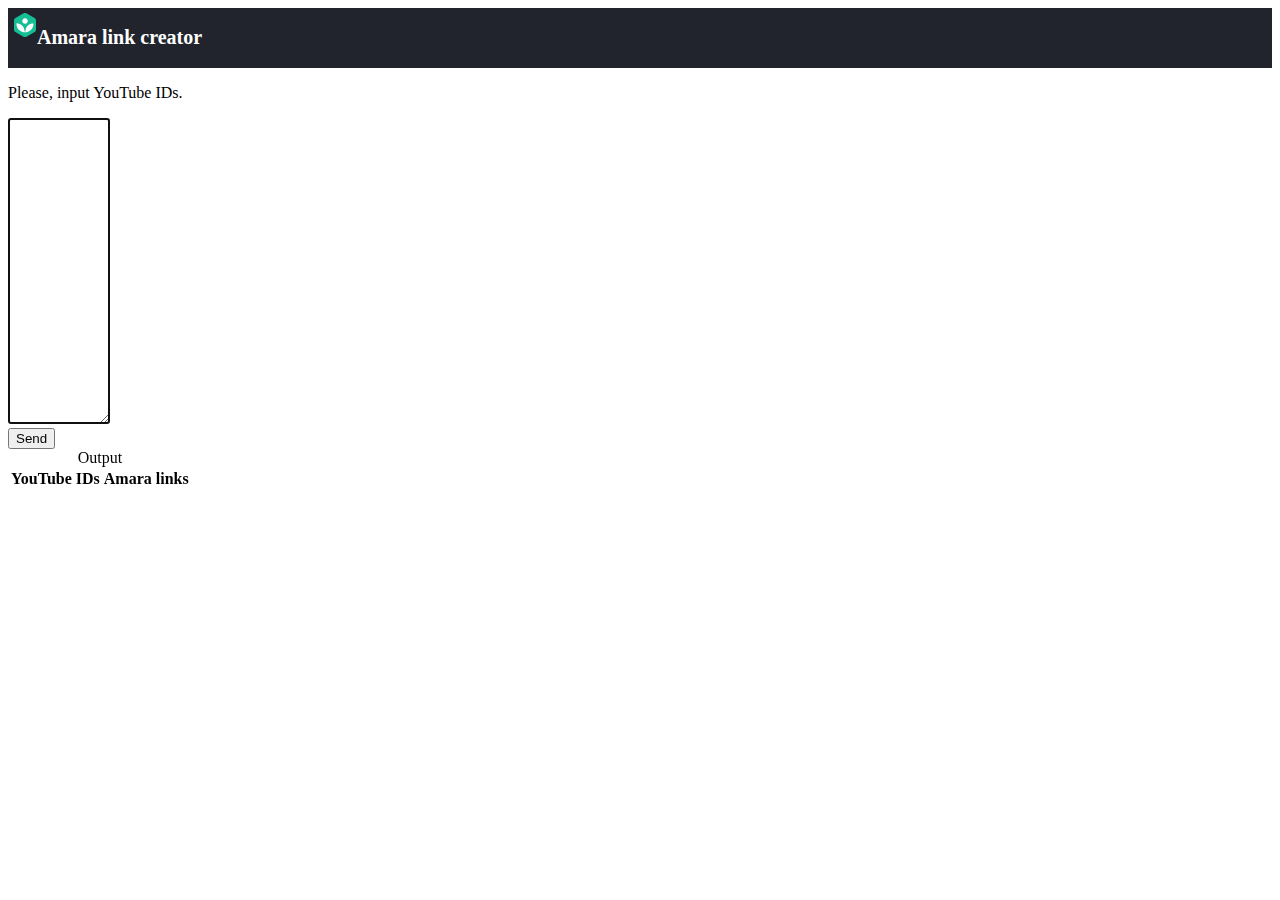
<file: index.html>
<!DOCTYPE HTML>
<html lang="en">
    <head>
        <meta charset="UTF-8">
        <meta robots="noindex,nofollow">
        <link href="style.css" rel="stylesheet">
        <title>Amara link creator</title>
        <meta name="description" content="A tool for Language Advocates to generate Amara links from YouTube IDs.">
        <meta name="author" content="Daniel Hollas">
        <meta name="viewport" content="width=device-width, initial-scale=1.0">
    </head>
    <body>

        <header>
            <!--Khan Academy logo (taken from Translation Editor-->
            <svg class="_5yl6es" aria-hidden="true" width="24px" height="24px" viewBox="0 0 24 24"><path d="m2.4 4.97c-0.77 0.44-1.4 1.51-1.4 2.40v9.26c0 0.88 0.63 1.96 1.4 2.40l8.2 4.65c0.77 0.44 2.03 0.44 2.8 0l8.2-4.65c0.77-0.44 1.4-1.51 1.4-2.40v-9.26c0-0.88-0.63-1.96-1.4-2.40l-8.2-4.65c-0.77-0.44-2.03-0.44-2.8 0l-8.2 4.65z" clip-rule="evenodd" fill="#14BF96" fill-rule="evenodd"></path><path d="m20.45 10.16c-4.57 0.02-7.99 3.65-7.99 8.13v0.19h-0.92v-0.19c0-4.47-3.42-8.10-8.00-8.13-0.03 0.28-0.05 0.57-0.05 0.85 0 3.50 2.27 6.48 5.44 7.63 0.91 0.34 2.02 0.52 3.05 0.52 1.03 0 2.16-0.18 3.07-0.52 3.17-1.14 5.43-4.13 5.43-7.63 0-0.29-0.02-0.57-0.05-0.85z" clip-rule="evenodd" fill="#fff" fill-rule="evenodd"></path><path d="m12 10.66c1.52 0 2.75-1.23 2.75-2.75 0-1.52-1.23-2.75-2.75-2.75-1.52 0-2.75 1.23-2.75 2.75 0 1.52 1.23 2.75 2.75 2.75z" clip-rule="evenodd" fill="#fff" fill-rule="evenodd"></path></svg>
            <h1> Amara link creator </h1>
        </header>

        <main>
            <p>Please, input YouTube IDs.</p>
            <form>
                <textarea id="input" name="input" rows="20" cols="10" placeholder="YouTubeIDs (one per line)" autocomplete="off" minlength="11" autofocus required spellcheck="false">
                </textarea><br>
                <button class="btn-send">Send</button>
            </form>

            <table id="output">
                <caption>Output</caption>
                <tr>
                    <th>YouTube IDs</th><th>Amara links</th>
                </tr>
            </table>

        </main>

    </body>

</html>
</file>
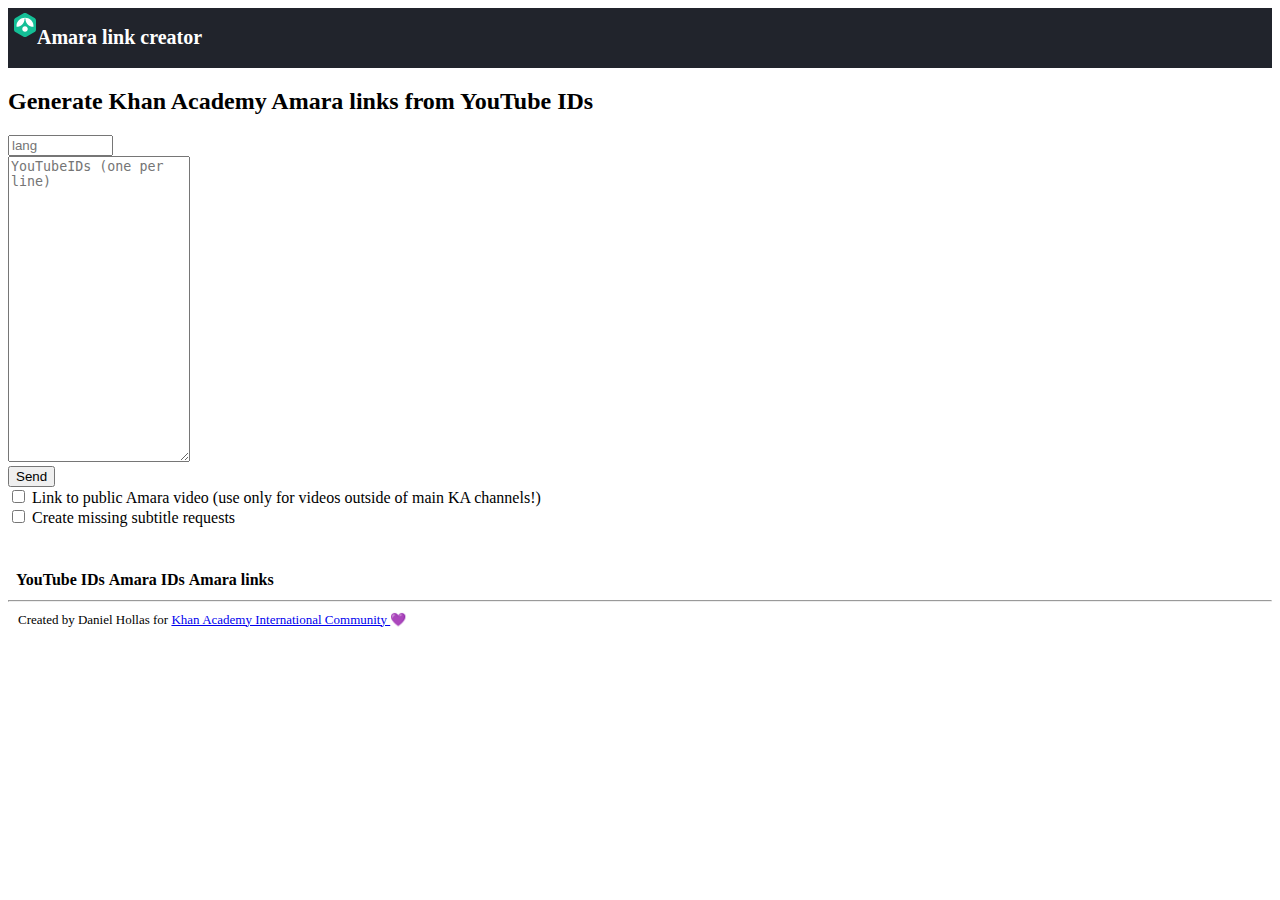
<file: templates/index.html>
<!DOCTYPE HTML>
<html lang="en">
    <head>
        <meta charset="UTF-8">
        <meta name="robots" content="noindex,nofollow">
        <title>Amara link creator</title>
        <meta name="description" content="A tool for Language Advocates to generate Amara links from YouTube IDs.">
        <meta name="author" content="Daniel Hollas">
        <meta name="viewport" content="width=device-width, initial-scale=1.0">
        <style>
            body {
                font-family: "sans-serif";
            }
            header {
                background-color: #21242C;
                color: white;
                margin: 0px;
                padding: 5px;
                display: flex;
            }
            h1 {
                font-size: 20px;
                position: relative;
            }
            #input, #output {
                font-family: "mono"
                font-size: "11"
            }
            table {
                margin: 5px;
            }
            .khan-logo {
                transform: rotate(180deg);
            }
            .youtube-id {
                color: #c7254e;
                background-color: #f9f2f4;
                font-family: "mono";
                font-size: 10;
            }
            .amara-id {
                font-family: "mono";
                font-size: 10;
            }
            .amara-link {
                font-family: "mono";
                font-size: 10;
            }
            footer {
                margin: 10px;
                font-size: small;
            }
            footer::after {
                content: "💜"
            }
        </style>
    </head>
    <body>

        <header>
            <!--Khan Academy logo (taken from Translation Editor-->
            <svg class="khan-logo" aria-hidden="true" width="24px" height="24px" viewBox="0 0 24 24"><path d="m2.4 4.97c-0.77 0.44-1.4 1.51-1.4 2.40v9.26c0 0.88 0.63 1.96 1.4 2.40l8.2 4.65c0.77 0.44 2.03 0.44 2.8 0l8.2-4.65c0.77-0.44 1.4-1.51 1.4-2.40v-9.26c0-0.88-0.63-1.96-1.4-2.40l-8.2-4.65c-0.77-0.44-2.03-0.44-2.8 0l-8.2 4.65z" clip-rule="evenodd" fill="#14BF96" fill-rule="evenodd"></path><path d="m20.45 10.16c-4.57 0.02-7.99 3.65-7.99 8.13v0.19h-0.92v-0.19c0-4.47-3.42-8.10-8.00-8.13-0.03 0.28-0.05 0.57-0.05 0.85 0 3.50 2.27 6.48 5.44 7.63 0.91 0.34 2.02 0.52 3.05 0.52 1.03 0 2.16-0.18 3.07-0.52 3.17-1.14 5.43-4.13 5.43-7.63 0-0.29-0.02-0.57-0.05-0.85z" clip-rule="evenodd" fill="#fff" fill-rule="evenodd"></path><path d="m12 10.66c1.52 0 2.75-1.23 2.75-2.75 0-1.52-1.23-2.75-2.75-2.75-1.52 0-2.75 1.23-2.75 2.75 0 1.52 1.23 2.75 2.75 2.75z" clip-rule="evenodd" fill="#fff" fill-rule="evenodd"></path></svg>
            <h1> Amara link creator </h1>
        </header>

        <main>
            <h2>Generate Khan Academy Amara links from YouTube IDs</h2>
            <form>
                <input type="text" id="lang" name="lang" maxlength="10" minlength="2" size="10" placeholder="lang" required spellcheck="false"><br>
                <textarea id="input" name="input" rows="20" placeholder="YouTubeIDs (one per line)" autocomplete="off" required spellcheck="false"></textarea><br>
                <button id="btn-send">Send</button><span id="notification"> </span><br>
                <input type="checkbox" id="public" name="public" value="true">
                <label for="public">Link to public Amara video (use only for videos outside of main KA channels!)</label><br>
                <input type="checkbox" id="create-requests" name="create-requests" value="true">
                <label for="create-requests">Create missing subtitle requests</label><br>
            </form>

            <br>
            <br>
            <table>
                <thead>
                <tr>
                    <th>YouTube IDs</th>
                    <th>Amara IDs</th>
                    <th>Amara links</th>
                </tr>
                </thead>
                <tbody id="output">
                </tbody>
            </table>

        </main>

        <hr>
        <footer>Created by Daniel Hollas for
            <a href="https://international-forum.khanacademy.org/" target="blank">
                Khan Academy International Community
            </a>
        </footer>

        <script>
        let notification = document.getElementById("notification")

        function validateYoutubeId(youtube_id) {
            if (typeof youtube_id !== 'string') return false;
            if (!youtube_id.match(/^[a-zA-Z0-9_-]{11}$/)) {
                return false;
            }
            return true;
        };

        function validateLanguage(lang) {
            // Amara uses bcp47. The regex was taken from
            // https://github.com/SafetyCulture/bcp47/blob/develop/src/index.js
            const pattern = /^(?:(en-GB-oed|i-ami|i-bnn|i-default|i-enochian|i-hak|i-klingon|i-lux|i-mingo|i-navajo|i-pwn|i-tao|i-tay|i-tsu|sgn-BE-FR|sgn-BE-NL|sgn-CH-DE)|(art-lojban|cel-gaulish|no-bok|no-nyn|zh-guoyu|zh-hakka|zh-min|zh-min-nan|zh-xiang))$|^((?:[a-z]{2,3}(?:(?:-[a-z]{3}){1,3})?)|[a-z]{4}|[a-z]{5,8})(?:-([a-z]{4}))?(?:-([a-z]{2}|\d{3}))?((?:-(?:[\da-z]{5,8}|\d[\da-z]{3}))*)?((?:-[\da-wy-z](?:-[\da-z]{2,8})+)*)?(-x(?:-[\da-z]{1,8})+)?$|^(x(?:-[\da-z]{1,8})+)$/i; // eslint-disable-line max-len
            if (typeof lang !== 'string') return false;
            return pattern.test(lang);
        }

        function insertRow(youtube_id) {
            let row = document.createElement('TR');
            let col1 = document.createElement('TD');
            let col2 = document.createElement('TD');
            let col3 = document.createElement('TD');
            col1.innerHTML = youtube_id;
            col1.className = "youtube-id";
            col2.className = "amara-id";
            col3.className = "video-link";
            row.id = youtube_id;
            row.appendChild(col1);
            row.appendChild(col2);
            row.appendChild(col3);
            document.getElementById('output').appendChild(row);
        }

        function processResponse() {
            if (this.readyState == 4 && this.status == 200) {
                const response = JSON.parse(this.responseText);
                for (youtube_id in response) {
                    const amara_id = response[youtube_id][0];
                    const amara_link = response[youtube_id][1];
                    const row = document.getElementById(youtube_id);
                    row.childNodes[1].innerHTML = amara_id;
                    if (amara_link) {
                        let link = document.createElement('A');
                        link.href = amara_link;
                        link.innerHTML = amara_link;
                        link.target = "_blank";
                        row.childNodes[2].appendChild(link);
                    }
                }
            } else if (this.readyState == 4) {
                console.log(this);
                notification.innerHTML += "Request Error " + this.status;
                //document.getElementById(youtube_id).innerHTML =
                //    this.responseText;
            }
        };

        function sendRequest(youtube_id, lang, publicAmara, createRequests) {
            const url_template =
              "{{url_for('get_amara_link', lang='LANG', youtube_id='YOUTUBEID') }}";
            let xhttp = new XMLHttpRequest();
            let url = url_template.replace('LANG', lang)
                                    .replace('YOUTUBEID', youtube_id);
            if (publicAmara) {
                url += "?public=true";
            }
            if (createRequests && !publicAmara) {
                url += "?create-requests=true"
            }
            xhttp.onreadystatechange = processResponse;
            xhttp.open("GET", url, true);
            xhttp.send();
        }

        document.getElementById("btn-send").addEventListener('click', e => {
            e.preventDefault();
            notification.innerHTML = "";
            document.getElementById('output').innerHTML = "";
            const lang = document.getElementById("lang").value.trim();
            if (!validateLanguage(lang)) {
                notification.innerHTML += "Invalid language";
                return;
            }

            const publicAmara = document.getElementById("public").checked;
            const createRequests = document.getElementById("create-requests").checked;

            const input = document.getElementById("input").value;

            // TODO: Get rid of this limitation (or make it larger) by batching requests
            const MAX_REQUESTS = 50;
            const youtube_ids = input.replace('\r', '').split('\n');
            if (youtube_ids.length > MAX_REQUESTS) {
              notification.innerHTML += `Too many YouTube IDs (maximum ${MAX_REQUESTS})`;
              return;
            }
            youtube_ids.forEach(youtube_id => {
                youtube_id = youtube_id.trim();
                insertRow(youtube_id);
                if (!validateYoutubeId(youtube_id)) {
                    document.getElementById(youtube_id).innerHTML = "Invalid YouTube ID";
                    return;
                }
                sendRequest(youtube_id, lang, publicAmara, createRequests);
            });
        });
    </script>

    </body>

</html>
</file>
<file: style.css>
body {
    font-family: "sans-serif"
}

header {
    background-color: #21242C;
    color: white;
    margin: 0px;
    padding: 5px;
    display: flex;
}

h1 {
    font-size: 20px;
    position: relative;
}

#input, #output {
    font-family: "mono"
    font-size: "11"
}
</file>
